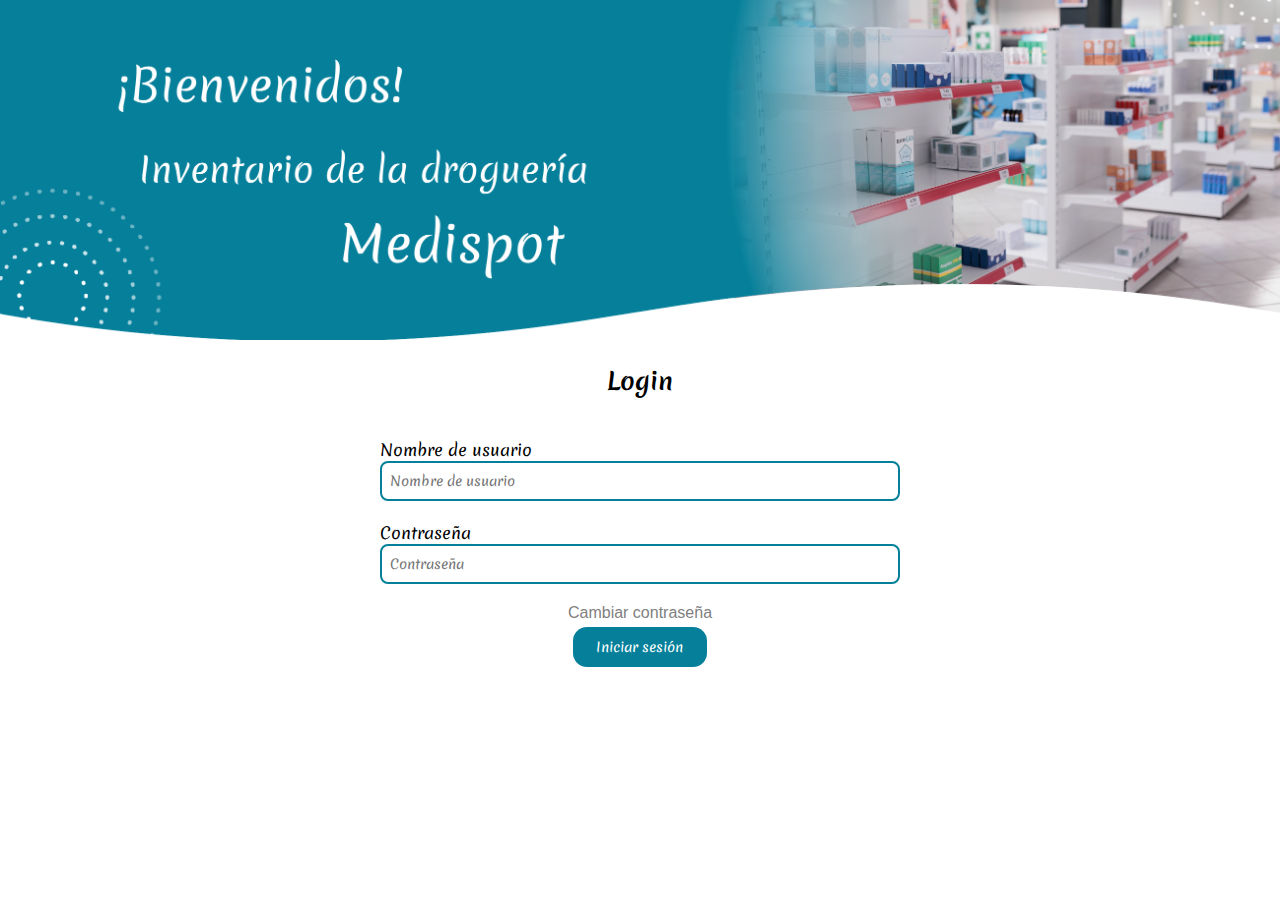
<file: index.html>
<!DOCTYPE html>
<html lang="es">
<head>
    <meta charset="UTF-8">
    <meta name="viewport" content="width=device-width, initial-scale=1.0">
    <link rel="icon" href="./imagenes/favicon-16x16.png" type="image/x-icon">
    <title>Inventario Drogueria Medispot</title>
    <link rel="preconnect" href="https://fonts.googleapis.com">
    <link rel="preconnect" href="https://fonts.gstatic.com" crossorigin>
    <link href="https://fonts.googleapis.com/css2?family=Merienda&display=swap" rel="stylesheet">
    <meta name="referrer" content="no-referrer-when-downgrade">
    <meta name="Cross-Origin-Opener-Policy" content="same-origin-allow-popups">
    <script src="https://accounts.google.com/gsi/client" async defer></script>
    <link rel="stylesheet" href="./styles/styles.css">
</head>
<body>
    <div class="banner">
        <img src="./imagenes/LOGO-05.png" width="100%" alt="">
    </div>
    <div id="login-section">
        <h2>Login</h2>

        <div class="login-google">
            <div id="g_id_onload"
                data-client_id="498012621121-lleev8gr93ln1sllgr4an89s2dgr6puu.apps.googleusercontent.com"
                data-context="signin" data-ux_mode="popup" data-callback="handleCredentialResponse"
                data-auto_prompt="false">
            </div>
            <div class="g_id_signin" data-type="standard" data-shape="rectangular" data-theme="filled_black"
                data-text="continue_with" data-size="large" data-logo_alignment="left">
            </div>
        </div>

        <form id="login-form">
            <div class="inputs">
                <label for="username">Nombre de usuario</label>
                <input type="text" id="username" placeholder="Nombre de usuario" required>
            </div>

            <div class="inputs">
                <label for="password">Contraseña</label>
                <input type="password" id="password" placeholder="Contraseña" required>
            </div>

            <div class="inputs">
                <a href="javascript:esconder()">Cambiar contraseña</a>
                <button type="button" onclick="login()">Iniciar sesión</button>
            </div>
        </form>
    </div>

    <div id="login-section2">
        <h2>Cambiar Contraseña</h2>
        <form id="login-form2">
            <input type="password" id="passwordActual" placeholder="Contraseña actual" required>
            <input type="password" id="nuevaPassword" placeholder="Contraseña nueva" required>
            <input type="password" id="nuevaPassword2" placeholder="Ingrese su contraseña nuevamente" required>
            <button type="button" onclick="cambiarContraseña()">Cambiar contraseña</button>
        </form>
    </div>
    <div id="message"></div>
    <script src="./scripts/login.js"></script>
</body>
</html>
</file>
<file: styles/styles.css>
body {
    font-family: Arial, sans-serif;
    text-align: center;
    margin: 0px;
    padding: 0px;
}
/*INDEX*/

#inventory-section, #add-product-form {
    margin: 20px;
    padding: 20px;
    text-align: left;
}

button {
    margin: 5px;
}

#message {
    color: green;
    font-weight: bold;
}

#product-list {
    list-style-type: none;
    padding: 0px;
}

li {
    margin: 5px;
    padding: 8px;
    background-color: #057f9ac5;
    border-radius: 50px;
    font-family: 'Merienda', cursive;
    display: flex;
    align-items: center;
    justify-content: space-between;
}

li div{
    display: flex;
    gap: 30px;
    margin-left: 50px;
    align-items: center;
}

#edit{
    display: none;
}

.banner{
    margin: 0px;
}

h2{
    font-family: 'Merienda', cursive;
}

.inputs{
    display: grid;
    text-align: start;
    justify-content: center;
    margin: 20px;
}

.inputs input{
    width: 500px;
    padding: 8px;
    border-radius: 8px;
    border: 2px solid #057f9a;
    font-family: 'Merienda', cursive;
}
.inputs label{
    font-family: 'Merienda', cursive;
}

.inputs a{
    color: gray;
    text-decoration: none;
    text-align: end;
}

#login-section button{
    font-family: 'Merienda', cursive;
    background-color: #057f9a;
    padding: 10px;
    color: white;
    border: 0px;
    border-radius: 14px;
}

body::-webkit-scrollbar {
    width: 4px;     /* Tamaño del scroll en vertical */
    height: 4px;    /* Tamaño del scroll en horizontal */
}
body::-webkit-scrollbar-thumb {
    background: #057f9a;
    border-radius: 4px;
}

.login-google{
    display: flex;
    justify-content: center;
}

#login-section2{
    display: none;
    flex-direction: column;
}

#login-form2{
    display: grid;
    margin: auto;
    gap:20px;
}

#login-form2 input{
    width: 500px;
    padding: 8px;
    border-radius: 8px;
    border: 2px solid #057f9a;
    font-family: 'Merienda', cursive;
}

#login-form2 button{
    font-family: 'Merienda', cursive;
    background-color: #057f9a;
    padding: 10px;
    color: white;
    border: 0px;
    border-radius: 14px;
}
/*FIN INDEX*/

/*ADMIN*/

#product-form input{
    border: 3px solid #057f9a;
    padding: 10px;
    border-radius: 10px;
    font-family: 'Merienda', cursive;
    margin: 10px;
}

#product-form Button{
    padding: 10px 40px;
    border-radius: 50px;
    font-family: 'Merienda', cursive;
    background: #057f9a;
    border: 0px;
    font-size: 15px;
    color: white;
    margin-left: 40px;
}

#product-form Button{
    padding: 10px 40px;
    border-radius: 50px;
    font-family: 'Merienda', cursive;
    background: #057f9a;
    border: 0px;
    font-size: 15px;
    color: white;
    margin-left: 40px;
}

li button{
    padding: 8px 30px;
    border-radius: 50px;
    font-family: 'Merienda', cursive;
    background: #057f9a;
    border: 0px;
    font-size: 13px;
    color: white;
}

.exportar{
    display: flex;
    justify-content: space-between;
}

.exportar button{
    padding: 0px 40px;
    border-radius: 50px;
    font-family: 'Merienda', cursive;
    background: #057f9a;
    border: 0px;
    font-size: 15px;
    height: 50px;
    color: white;
}

.mensaje{
    display: flex;
    gap: 20px;
    justify-content: center;
    font-family: 'Merienda', cursive;
    font-size: 20px;
}

.bienvenida{
    background-color: #057f9a;
    color: white;
    padding: 10px;
    font-family: 'Merienda', cursive;
    font-size: 15px;
}
/*FIN ADMIN*/
</file>
